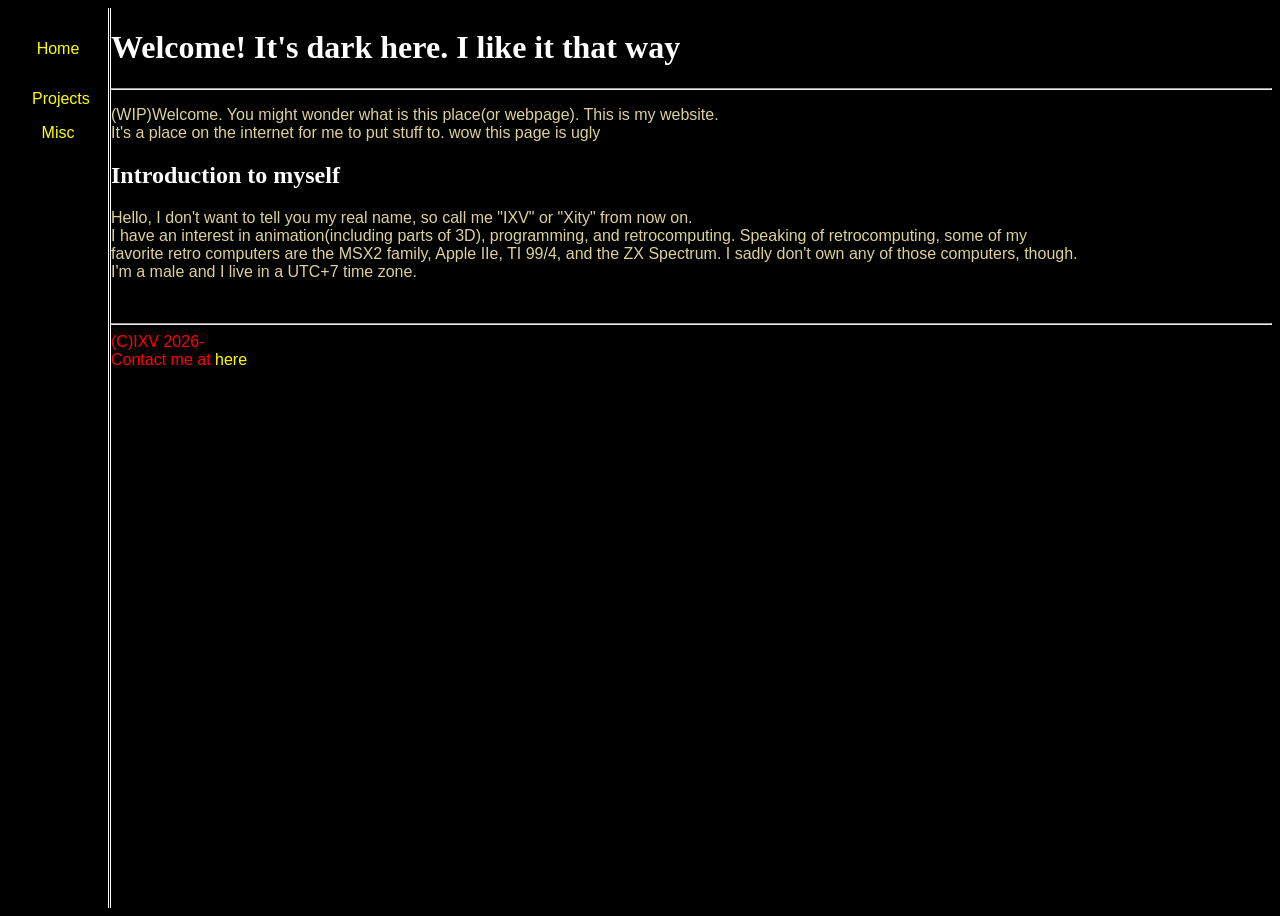
<file: index.html>
<!DOCTYPE html>
<html lang="en">
  <head>
    <meta charset="UTF-8">
    <meta name="viewport" content="width=device-width, initial-scale=1.0">
    <title>xity</title>
    <link rel="stylesheet" href="./style.css">
  </head>
  <body>
    <aside class="sb">
      <nav>
        <ul class="nvbl">
          <li><a href="./index.html">Home</a><li>
          <li><a href="./projects">Projects</a></li>
          <li><a href="./misc.html">Misc</a><li>
        </ul>
      </nav>
    </aside>
    <div class="d">
      <header><h1 class="h">Welcome! It's dark here. I like it that way</h1></header>
      <hr>
        <main class="mn">
          <p class="p">
            (WIP)Welcome. You might wonder what is this place(or webpage). This is my website.<br>
            It's a place on the internet for me to put stuff to.
            wow this page is ugly
          </p>
          <h2 class="h">Introduction to myself</h2>
          <p class="p">
            Hello, I don't want to tell you my real name, so call me "IXV" or "Xity" from now on.<br>
            I have an interest in animation(including parts of 3D), programming, and retrocomputing. Speaking of retrocomputing, some of my<br>
            favorite retro computers are the MSX2 family, Apple IIe, TI 99/4, and the ZX Spectrum. I sadly don't own any of those computers, though.<br>
            I'm a male and I live in a UTC+7 time zone.
          </p>
          <br>
        </main>
      <footer>
        <hr>
        (C)IXV 2026-<br>
        Contact me at <a href="mailto:xityisjustcity10@gmail.com">here</a>
      </footer>
    </div>
  </body>
</html>
</file>
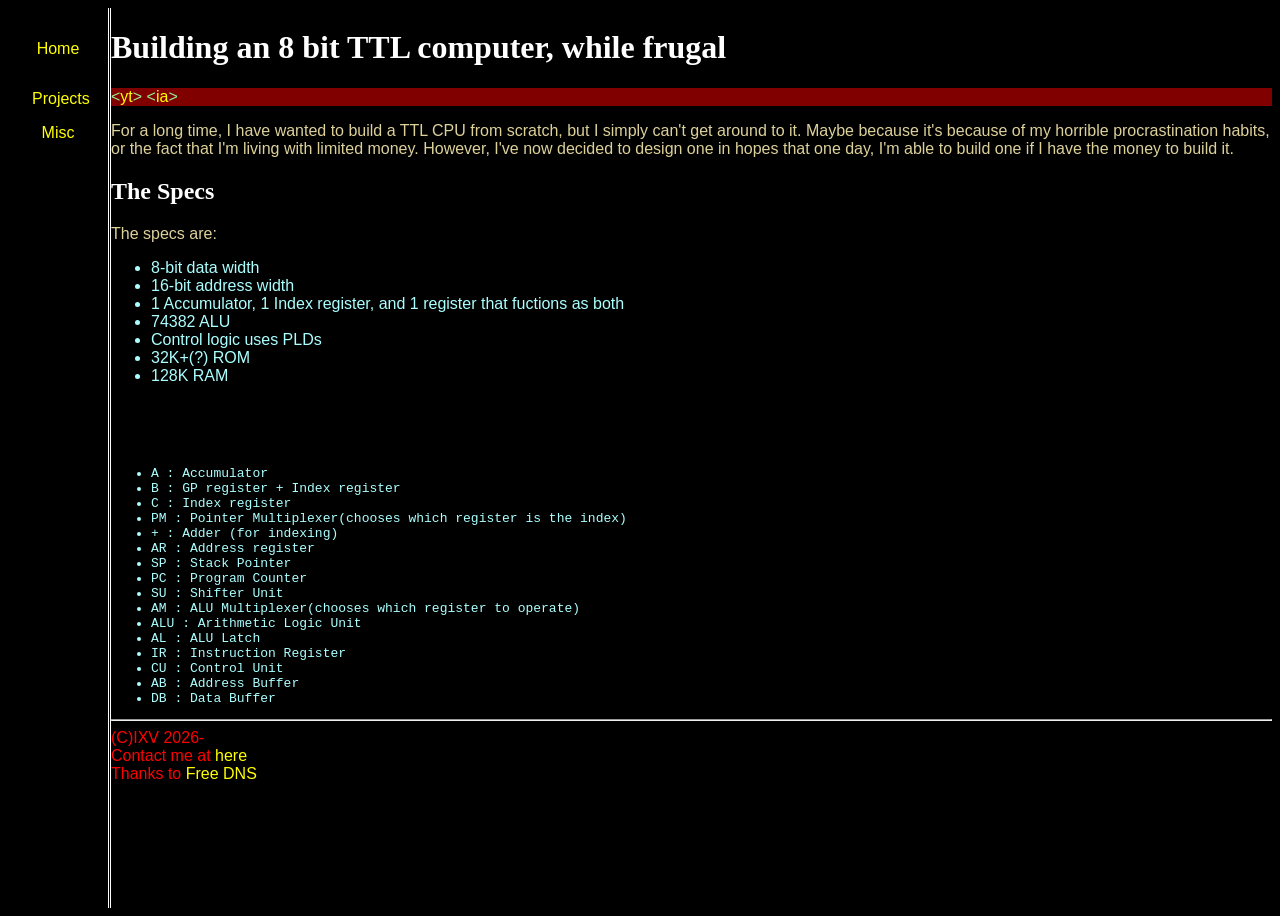
<file: 8bit.html>
<!DOCTYPE html>
<html lang="en">
  <head>
    <meta charset="UTF-8">
    <meta name="viewport" content="width=device-width, initial-scale=1.0">
    <title>8-bit TTL computer</title>
    <link rel="stylesheet" href="../style.css">
  </head>
  <body>
    <aside class="sb">
      <nav>
        <ul class="nvbl">
          <li><a href="../index.html">Home</a><li>
          <li><a href="../projects">Projects</a></li>
          <li><a href="../misc.html">Misc</a><li>
        </ul>
      </nav>
    </aside>
    <div class="d">
      <header><h1 class="h">Building an 8 bit TTL computer, while frugal</h1></header>
      <nav class="nv">&lt;<a href="https://www.youtube.com/@ixv6745">yt</a>&gt; &lt;<a href="https://archive.org/details/@alkmvix">ia</a>&gt;</nav>
        <main class="mn">
          <p class="p">
            For a long time, I have wanted to build a TTL CPU from scratch, but I simply can't get around to it. Maybe because it's because of my horrible procrastination habits, or the fact that I'm living with limited money. However, I've now decided to design one in hopes that one day, I'm able to build one if I have the money to build it.<br>
          </p>
          <h2 class="h">The Specs</h2>
          <p class="p">The specs are:</p>
          <ul class="l">
            <li>8-bit data width</li>
            <li>16-bit address width</li>
            <li>1 Accumulator, 1 Index register, and 1 register that fuctions as both</li>
            <li>74382 ALU</li>
            <li>Control logic uses PLDs</li>
            <li>32K+(?) ROM</li>
            <li>128K RAM</li>
          </ul>
          <p>The block diagram:</p>
          <img href="../images/blockdiagram.jpg">
          <ul class="ms">
            <li>A : Accumulator</li>
            <li>B : GP register + Index register</li>
            <li>C : Index register</li>
            <li>PM : Pointer Multiplexer(chooses which register is the index)</li>
            <li>+ : Adder (for indexing)</li>
            <li>AR : Address register</li>
            <li>SP : Stack Pointer</li>
            <li>PC : Program Counter</li>
            <li>SU : Shifter Unit</li>
            <li>AM : ALU Multiplexer(chooses which register to operate)</li>
            <li>ALU : Arithmetic Logic Unit</li>
            <li>AL : ALU Latch</li>
            <li>IR : Instruction Register</li>
            <li>CU : Control Unit</li>
            <li>AB : Address Buffer</li>
            <li>DB : Data Buffer</li>
        </main>
      <footer>
        <hr>
        (C)IXV 2026-<br>
        Contact me at <a href="mailto:xityisjustcity10@gmail.com">here</a><br>
        Thanks to <a href="https://freedns.afraid.org">Free DNS</a>
      </footer>
    </div>
  </body>
</html>
</file>
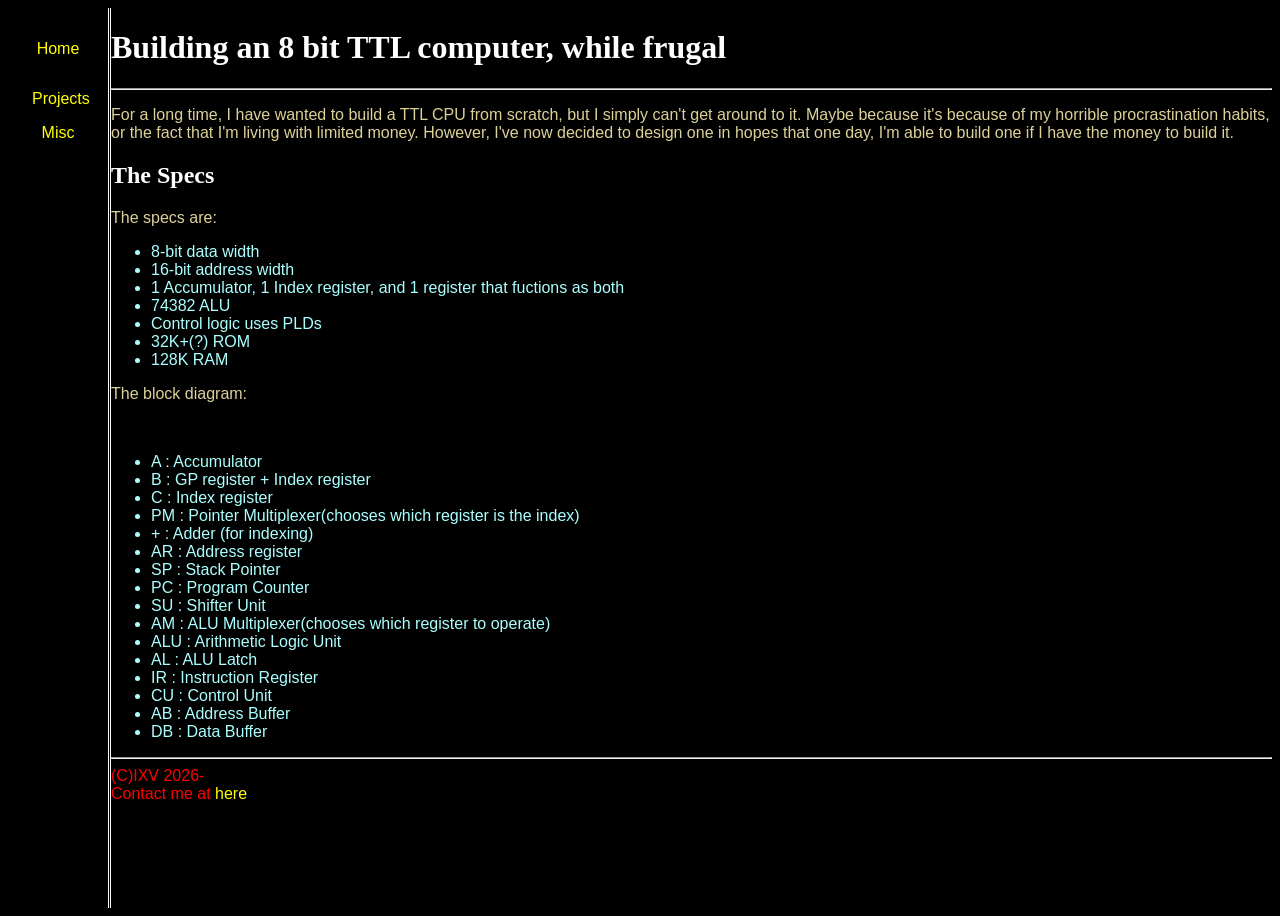
<file: projects/8bit.html>
<!DOCTYPE html>
<html lang="en">
  <head>
    <meta charset="UTF-8">
    <meta name="viewport" content="width=device-width, initial-scale=1.0">
    <title>8-bit TTL computer</title>
    <link rel="stylesheet" href="../style.css">
  </head>
  <body>
    <aside class="sb">
      <nav>
        <ul class="nvbl">
          <li><a href="../index.html">Home</a><li>
          <li><a href="../projects">Projects</a></li>
          <li><a href="../misc.html">Misc</a><li>
        </ul>
      </nav>
    </aside>
    <div class="d">
      <header><h1 class="h">Building an 8 bit TTL computer, while frugal</h1></header>
      <hr>
        <main class="mn">
          <p class="p">
            For a long time, I have wanted to build a TTL CPU from scratch, but I simply can't get around to it.
            Maybe because it's because of my horrible procrastination habits, or the fact that I'm living with limited money.
            However, I've now decided to design one in hopes that one day, I'm able to build one if I have the money to build it.<br>
          </p>
          <h2 class="h">The Specs</h2>
          <p class="p">The specs are:</p>
          <ul class="l">
            <li>8-bit data width</li>
            <li>16-bit address width</li>
            <li>1 Accumulator, 1 Index register, and 1 register that fuctions as both</li>
            <li>74382 ALU</li>
            <li>Control logic uses PLDs</li>
            <li>32K+(?) ROM</li>
            <li>128K RAM</li>
          </ul>
          <p class="p">The block diagram:</p>
          <img href="../images/8bit-blockdiagram.jpg">
          <ul class="l">
            <li>A : Accumulator</li>
            <li>B : GP register + Index register</li>
            <li>C : Index register</li>
            <li>PM : Pointer Multiplexer(chooses which register is the index)</li>
            <li>+ : Adder (for indexing)</li>
            <li>AR : Address register</li>
            <li>SP : Stack Pointer</li>
            <li>PC : Program Counter</li>
            <li>SU : Shifter Unit</li>
            <li>AM : ALU Multiplexer(chooses which register to operate)</li>
            <li>ALU : Arithmetic Logic Unit</li>
            <li>AL : ALU Latch</li>
            <li>IR : Instruction Register</li>
            <li>CU : Control Unit</li>
            <li>AB : Address Buffer</li>
            <li>DB : Data Buffer</li>
        </main>
      <footer>
        <hr>
        (C)IXV 2026-<br>
        Contact me at <a href="mailto:xityisjustcity10@gmail.com">here</a>
      </footer>
    </div>
  </body>
</html>
</file>
<file: style.css>
body {
    background-color:black;
    display:flex;
    width:auto;
    height:100vh;
}
a:link {color:yellow;text-decoration:none;}
a:visited {color:green;text-decoration:none;}
a:hover {color:blue;text-decoration:none;}
.sb {
    width:100%;
    max-width:100px;
    border-right:3px double #ffffff;

    nav .nvbl {
        color:green;
        list-style:none;
        margin:auto;
        padding:24px;
        text-align:center;
        font-family:sans-serif;

        li {
            padding:8px 0;
            margin:auto;
        }
    }
}
.d {
    width:100%;
    margin:0;
}
.p {
    color:#ddd19a;
    font-family:sans-serif;
}
.ms {
    color:#abffff;
    font-family:monospace;
}
.nv {
    color:LightGreen;
    background-color:maroon;
    font-family:sans-serif;
}
.h {
    color:white;
    font-family:serif;
}
.l {
    color:#abffff;
    font-family:sans-serif;
}
table{
    color:#ffffff;
    font-family:monospace;
}
footer {
    color:red;
    font-family:sans-serif;
}
</file>
